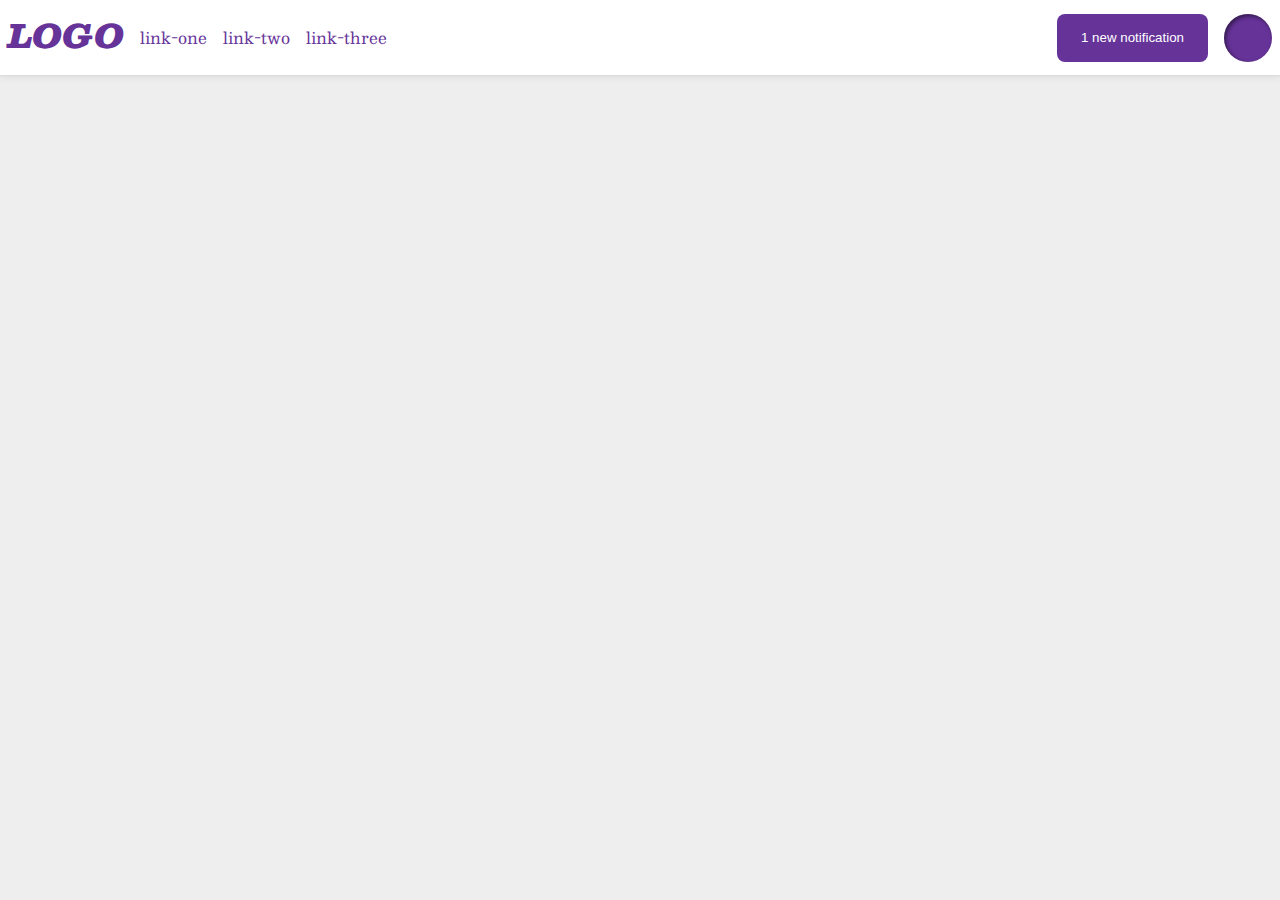
<file: foundations/flex/03-flex-header-2/index.html>
<!DOCTYPE html>
<html lang="en">
  <head>
    <meta charset="UTF-8">
    <meta http-equiv="X-UA-Compatible" content="IE=edge">
    <meta name="viewport" content="width=device-width, initial-scale=1.0">
    <title>Flex Header 2</title>
    <link rel="stylesheet" href="style.css">
  </head>
  <body>
    <div class="header">
      <div class="left-items">
        <div class="logo">
          LOGO
        </div>
        <ul class="links">
          <li><a href="https://google.com">link-one</a></li>
          <li><a href="https://google.com">link-two</a></li>
          <li><a href="https://google.com">link-three</a></li>
        </ul>
      </div>
      <div class="right-items">
        <button class="notifications">
          1 new notification
        </button>
        <div class="profile-image"></div>
      </div>
    </div>
  </body>
</html>
</file>
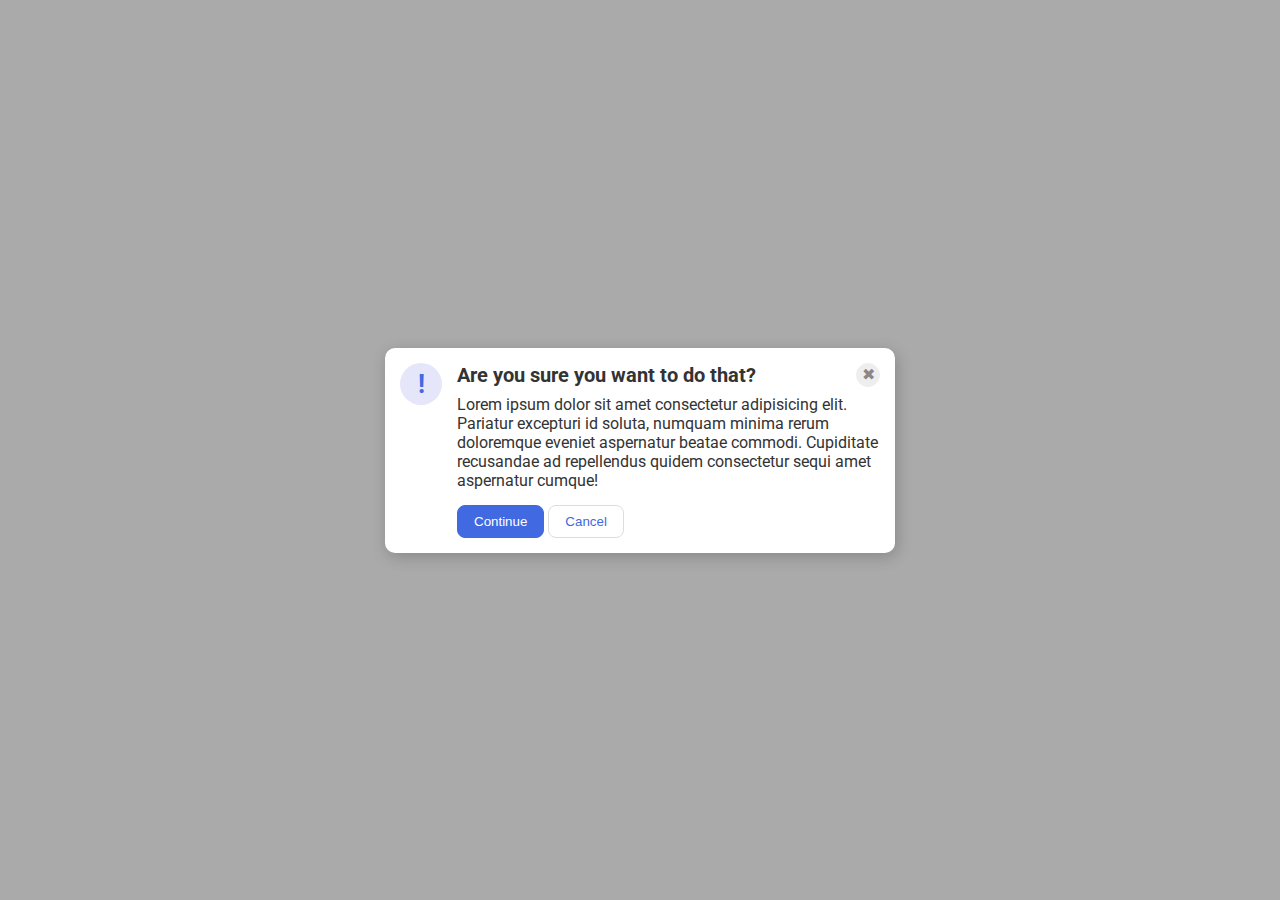
<file: foundations/flex/05-flex-modal/index.html>
<!DOCTYPE html>
<html lang="en">
  <head>
    <meta charset="UTF-8">
    <meta http-equiv="X-UA-Compatible" content="IE=edge">
    <meta name="viewport" content="width=device-width, initial-scale=1.0">
    <link rel="stylesheet" href="style.css">
    <title>Modal</title>
  </head>
  <body>
    <div class="modal">
      <div class="icon">!</div>
        <div class="container">
          <div class="top-text">
            <div class="header">Are you sure you want to do that?
              <button class="close-button">✖</button>
            </div>
          </div>
          <div class="text">Lorem ipsum dolor sit amet consectetur adipisicing elit. Pariatur excepturi id soluta, numquam minima rerum doloremque eveniet aspernatur beatae commodi. Cupiditate recusandae ad repellendus quidem consectetur sequi amet aspernatur cumque!</div>
          <button class="continue">Continue</button>
          <button class="cancel">Cancel</button>
        </div>
    </div>
  </body>
</html>
</file>
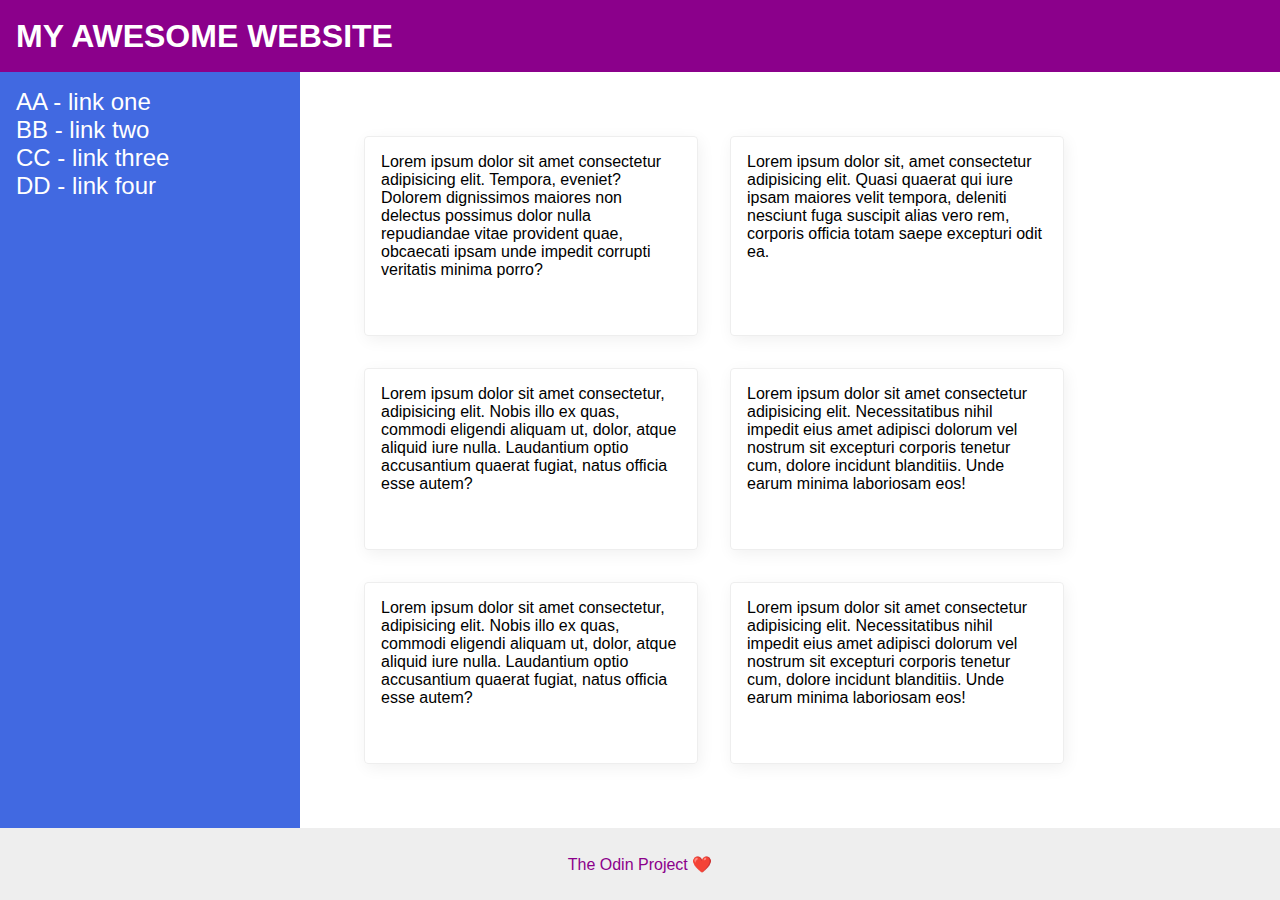
<file: foundations/flex/07-flex-layout-2/index.html>
<!DOCTYPE html>
<html lang="en">
  <head>
    <meta charset="UTF-8">
    <meta http-equiv="X-UA-Compatible" content="IE=edge">
    <meta name="viewport" content="width=device-width, initial-scale=1.0">
    <title>The Holy Grail</title>
    <link rel="stylesheet" href="style.css">
  </head>
  <body>
    <div class="header">
      MY AWESOME WEBSITE
    </div>
    <div class="content">
      <div class="sidebar">
        <ul>
          <li><a href="#">AA - link one</a></li>
          <li><a href="#">BB - link two</a></li>
          <li><a href="#">CC - link three</a></li>
          <li><a href="#">DD - link four</a></li>
        </ul>
      </div>
      <div class="card-container">
        <div class="card">Lorem ipsum dolor sit amet consectetur adipisicing elit. Tempora, eveniet? Dolorem dignissimos maiores non delectus possimus dolor nulla repudiandae vitae provident quae, obcaecati ipsam unde impedit corrupti veritatis minima porro?</div>
        <div class="card">Lorem ipsum dolor sit, amet consectetur adipisicing elit. Quasi quaerat qui iure ipsam maiores velit tempora, deleniti nesciunt fuga suscipit alias vero rem, corporis officia totam saepe excepturi odit ea.</div>
        <div class="card">Lorem ipsum dolor sit amet consectetur, adipisicing elit. Nobis illo ex quas, commodi eligendi aliquam ut, dolor, atque aliquid iure nulla. Laudantium optio accusantium quaerat fugiat, natus officia esse autem?</div>
        <div class="card">Lorem ipsum dolor sit amet consectetur adipisicing elit. Necessitatibus nihil impedit eius amet adipisci dolorum vel nostrum sit excepturi corporis tenetur cum, dolore incidunt blanditiis. Unde earum minima laboriosam eos!</div>
        <div class="card">Lorem ipsum dolor sit amet consectetur, adipisicing elit. Nobis illo ex quas, commodi eligendi aliquam ut, dolor, atque aliquid iure nulla. Laudantium optio accusantium quaerat fugiat, natus officia esse autem?</div>
        <div class="card">Lorem ipsum dolor sit amet consectetur adipisicing elit. Necessitatibus nihil impedit eius amet adipisci dolorum vel nostrum sit excepturi corporis tenetur cum, dolore incidunt blanditiis. Unde earum minima laboriosam eos!</div>
      </div>
    </div>
    <div class="footer">
      The Odin Project ❤️
    </div>
  </body>
</html>
</file>
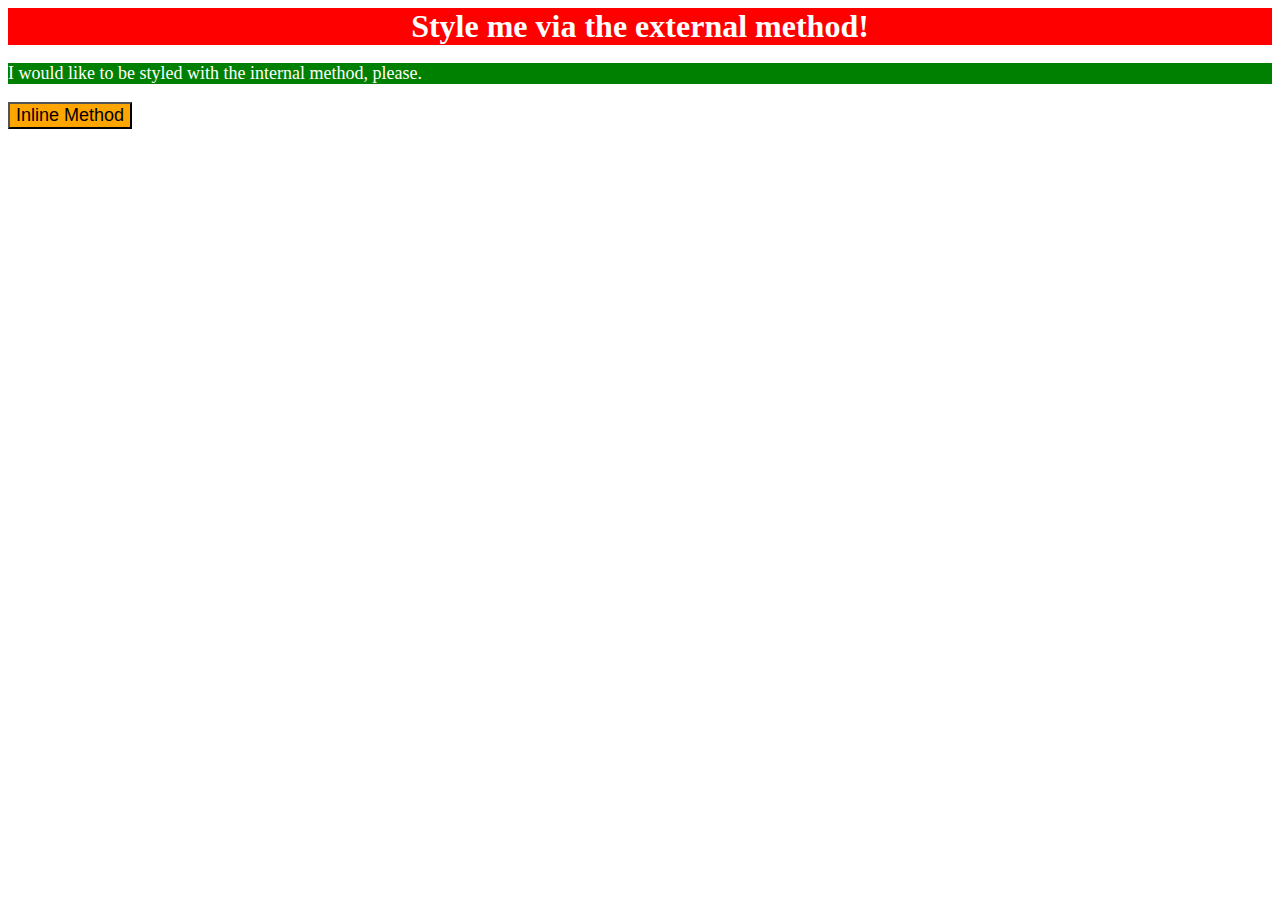
<file: foundations/intro-to-css/01-css-methods/index.html>
<!DOCTYPE html>
<html lang="en">
  <head>
    <link rel="stylesheet" href="./styles.css">
    <style>
      p {
        background-color: green;
        color: white;
        font-size: 18px;
      }
    </style>
    <meta charset="UTF-8">
    <meta http-equiv="X-UA-Compatible" content="IE=edge">
    <meta name="viewport" content="width=device-width, initial-scale=1.0">
    <title>Methods for Adding CSS</title>
  </head>
  <body>
    <div>Style me via the external method!</div>
    <p>I would like to be styled with the internal method, please.</p>
    <button style="background-color:orange; font-size: 18px;">Inline Method</button>
  </body>
</html>
</file>
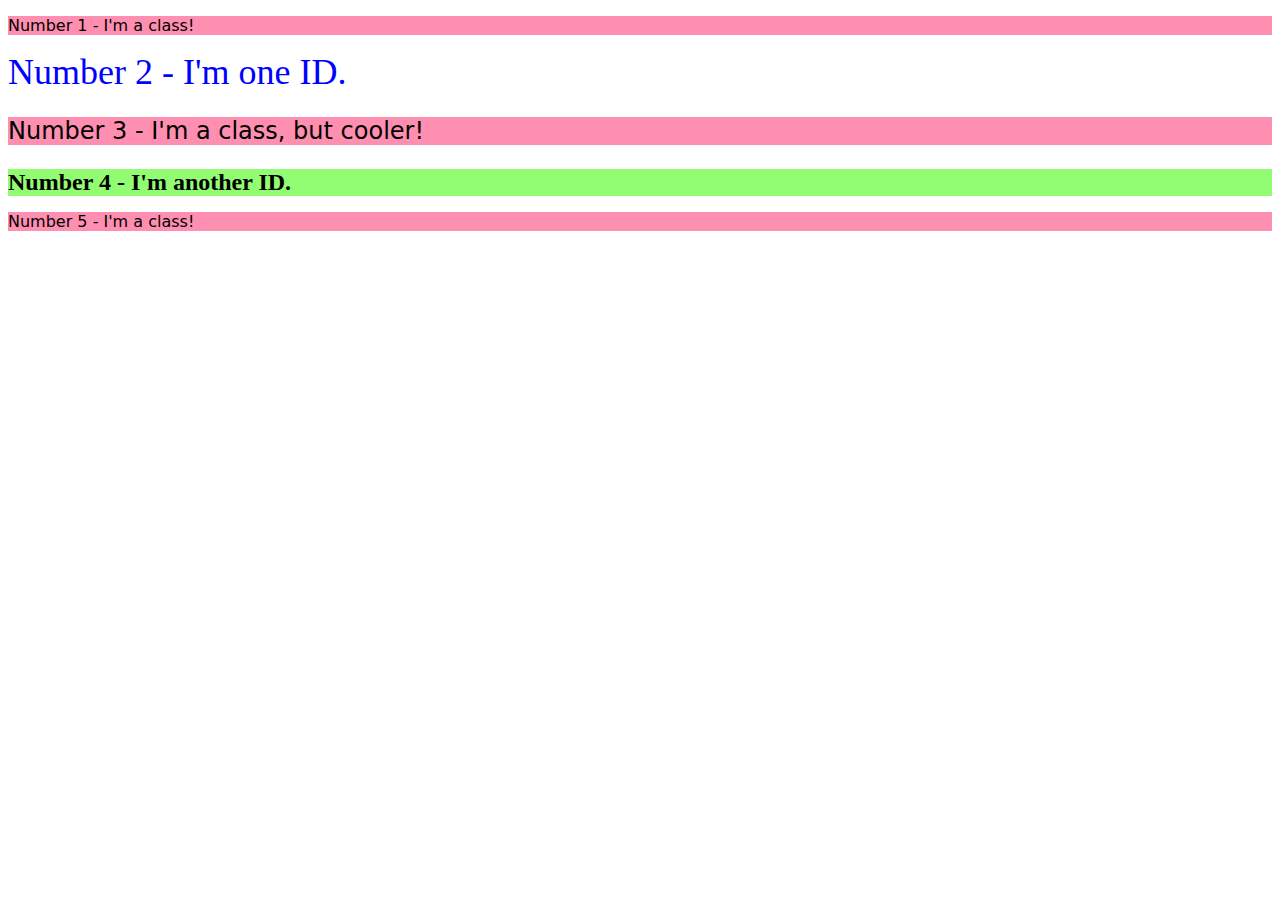
<file: foundations/intro-to-css/02-class-id-selectors/index.html>
<!DOCTYPE html>
<html lang="en">
  <head>
    <meta charset="UTF-8">
    <meta http-equiv="X-UA-Compatible" content="IE=edge">
    <meta name="viewport" content="width=device-width, initial-scale=1.0">
    <title>Class and ID Selectors</title>
    <link rel="stylesheet" href="style.css">
  </head>
  <body>
    <p class="bartucci">Number 1 - I'm a class!</p>
    <div id="benson">Number 2 - I'm one ID.</div>
    <p class="bartucci montesi">Number 3 - I'm a class, but cooler!</p>
    <div id="simone">Number 4 - I'm another ID.</div>
    <p class="bartucci">Number 5 - I'm a class!</p>
  </body>
</html>
</file>
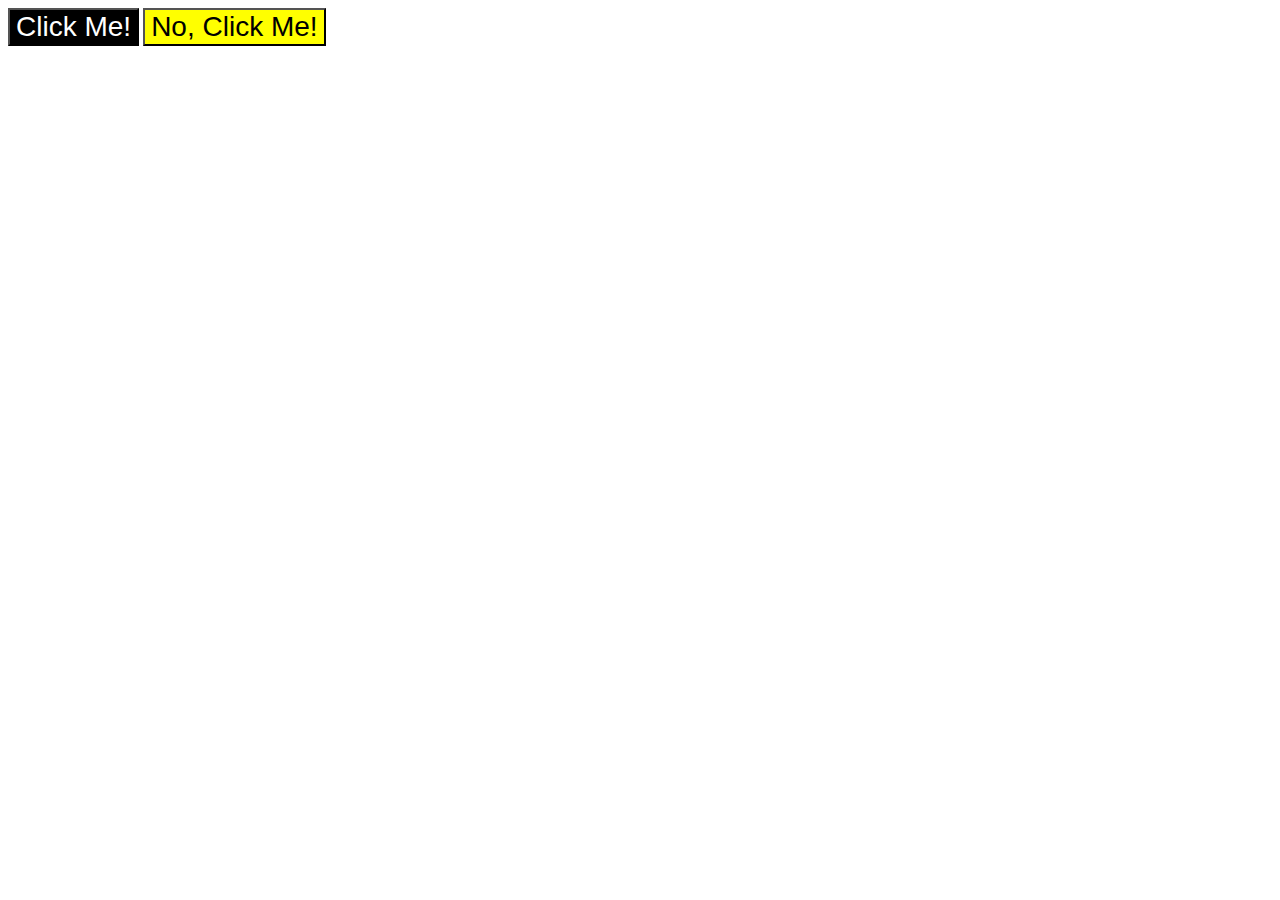
<file: foundations/intro-to-css/03-grouping-selectors/index.html>
<!DOCTYPE html>
<html lang="en">
  <head>
    <meta charset="UTF-8">
    <meta http-equiv="X-UA-Compatible" content="IE=edge">
    <meta name="viewport" content="width=device-width, initial-scale=1.0">
    <title>Grouping Selectors</title>
    <link rel="stylesheet" href="style.css">
  </head>
  <body>
    <button class="john">Click Me!</button>
    <button class="holmes">No, Click Me!</button>
  </body>
</html>
</file>
<file: foundations/flex/03-flex-header-2/style.css>
/* this is some magical font-importing.  
you'll learn about it later. */
@import url('https://fonts.googleapis.com/css2?family=Besley:ital,wght@0,400;1,900&display=swap');

body {
  margin: 0;
  background: #eee;
  font-family: Besley, serif;
}

.header {
  background: white;
  border-bottom: 1px solid #ddd;
  box-shadow: 0 0 8px rgba(0,0,0,.1);
  display: flex;
  align-items: center;
  justify-content: space-between;
}

.profile-image {
  background: rebeccapurple;
  box-shadow: inset 2px 2px 4px rgba(0,0,0,.5);
  border-radius: 50%;
  width: 48px;
  height: 48px;
}

.logo {
  color: rebeccapurple;
  font-size: 32px;
  font-weight: 900;
  font-style: italic;
}

button {
  border: none;
  border-radius: 8px;
  background: rebeccapurple;
  color: white;
  padding: 8px 24px;
}

a {
  /* this removes the line under our links */
  text-decoration: none;
  color: rebeccapurple;
}

ul {
  list-style-type: none;
  display: flex;
  gap: 16px;
  padding: 0;
}

.left-items, .right-items {
  display: flex;
  margin: 8px;
  gap: 16px;
}
</file>
<file: foundations/flex/05-flex-modal/style.css>
@import url('https://fonts.googleapis.com/css2?family=Roboto:wght@400;700&display=swap');

html, body {
  height: 100%;
}

body {
  font-family: Roboto, sans-serif;
  margin: 0;
  background: #aaa;
  color: #333;
  /* I'll give you this one for free lol */
  display: flex;
  align-items: center;
  justify-content: center;
}

.modal {
  background: white;
  width: 480px;
  border-radius: 10px;
  box-shadow: 2px 4px 16px rgba(0,0,0,.2);
  padding: 15px;
  display: flex;
  gap: 15px;
}

.icon {
  color: royalblue;
  font-size: 26px;
  font-weight: 700;
  background: lavender;
  width: 42px;
  height: 42px;
  border-radius: 50%;
  display: flex;
  flex-shrink: 0;
  align-items: center;
  justify-content: center;
}

.close-button {
  background: #eee;
  border-radius: 50%;
  color: #888;
  font-weight: 400;
  font-size: 16px;
  height: 24px;
  width: 24px;
  display: flex;
  align-items: center;
  justify-content: center;
  border: 1px solid #eee;
  padding: 0;
}

button {
  cursor: pointer;
  padding: 8px 16px;
  border-radius: 8px;
}

button.continue {
  background: royalblue;
  border: 1px solid royalblue;
  color: white;
}

button.cancel {
  background: white;
  border: 1px solid #ddd;
  color: royalblue;
}

.header {
  font-size: 20px;
  font-weight: 700;
  display: flex;
  justify-content: space-between;
}

.text {
  margin-top: 8px;
  margin-bottom: 15px;;
}
</file>
<file: foundations/flex/07-flex-layout-2/style.css>
body {
  font-family: -apple-system, BlinkMacSystemFont, 'Segoe UI', Roboto, Oxygen, Ubuntu, Cantarell, 'Open Sans', 'Helvetica Neue', sans-serif;
  margin: 0;
  min-height: 100vh;
  display: flex;
  flex-direction: column;
}

a {
  color: white;
  font-size: 24px;
  text-decoration: none;
}

ul {
  list-style-type: none;
  margin: 0;
  padding-left: 0px;
}

.header {
  height: 72px;
  background: darkmagenta;
  color: white;
  font-weight: 900;
  font-size: 32px;
  align-content: center;
  padding-left: 16px;
}

.footer {
  height: 72px;
  background: #eee;
  color: darkmagenta;
  text-align: center;
  align-content: center;
}

.sidebar {
  width: 300px;
  background: royalblue;
  box-sizing: border-box;
  flex-shrink: 0;
  padding: 16px;
}

.card {
  border: 1px solid #eee;
  box-shadow: 2px 4px 16px rgba(0,0,0,.06);
  border-radius: 4px;
  max-width: 300px;
  margin: 16px;
  padding: 16px;
}

.content {
  display: flex;
  flex: 1;
}

.card-container {
  display: flex;
  flex-wrap: wrap;
  padding: 48px
}
</file>
<file: foundations/intro-to-css/01-css-methods/styles.css>
div{
  background-color: red;
  color: white;
  font-size: 32px;
  font-weight: 700;
  text-align: center;
}
</file>
<file: foundations/intro-to-css/02-class-id-selectors/style.css>
.bartucci {
  background-color: rgb(255, 143, 177);
  font-family: 'Verdana', 'DejaVu Sans', 'sans-serif'
}

.bartucci.montesi {
  font-size: 24px;
}

#benson {
  color: blue;
  font-size: 36px;
}

#simone {
  background-color: rgb(146, 253, 114);
  font-size: 24px;
  font-weight: bold;
}
</file>
<file: foundations/intro-to-css/03-grouping-selectors/style.css>
.john {
  background-color: black;
  color: white;
}

.holmes {
  background-color: yellow;
}

.john, .holmes {
  font-size: 28px;
  font-family: 'Helvetica', 'Times New Roman', sans-serif;
}
</file>
